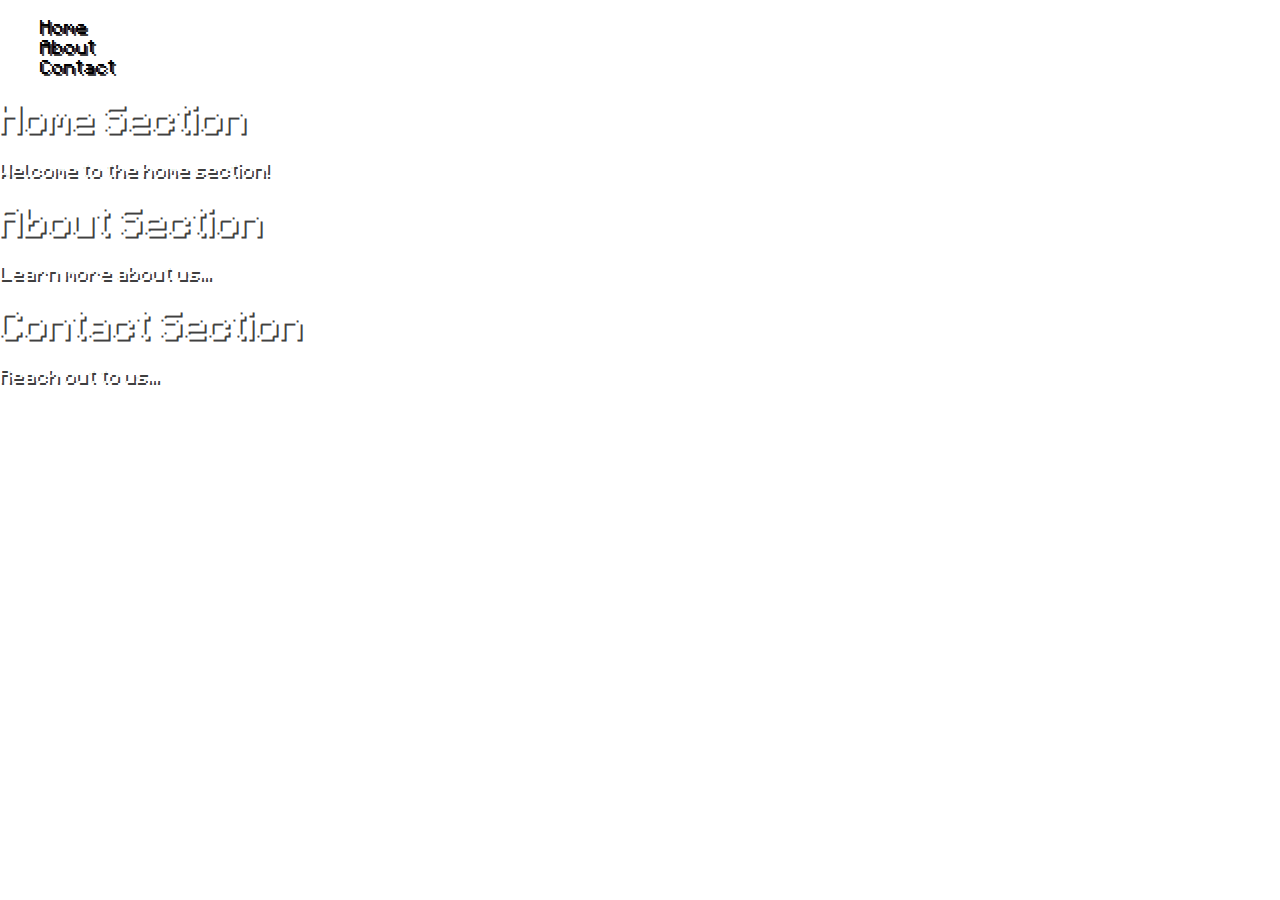
<file: index.html>
<!DOCTYPE html>
<html lang="en">
<head>
    <meta charset="UTF-8">
    <meta name="viewport" content="width=device-width, initial-scale=1.0">
    <title>Your Minecraft Classic Game</title>
    <link rel="stylesheet" href="assets/css/style.css">
</head>
<body>
    <header>
        <nav>
            <ul>
                <li><a href="#home">Home</a></li>
                <li><a href="#about">About</a></li>
                <li><a href="#contact">Contact</a></li>
            </ul>
        </nav>
    </header>

    <main>
        <section id="home" class="page-section">
            <h1>Home Section</h1>
            <p>Welcome to the home section!</p>
        </section>

        <section id="about" class="page-section">
            <h1>About Section</h1>
            <p>Learn more about us...</p>
        </section>

        <section id="contact" class="page-section">
            <h1>Contact Section</h1>
            <p>Reach out to us...</p>
        </section>
    </main>

    <script type="text/lua" src="script.lua"></script>
    <script type="text/lua" src="assets/js/app.lua"></script>
</body>
</html>
</file>
<file: assets/css/style.css>
/* ==========================================================================
   Main
   ========================================================================== */
/* ==========================================================================
   Settings
   ========================================================================== */
/* ==========================================================================
   Color settings
   ========================================================================== */
/* Brand - primary */
/* ==========================================================================
   Settings - Layout variables
   ========================================================================== */
/* Widths */
/* Heights */
/* ==========================================================================
   Transition settings
   ========================================================================== */
/* ==========================================================================
   Typography settings
   ========================================================================== */
/* Families */
/*
 * Font sizes  width breakpoint
 * Use with the mixin -  @include font-size($font-size-base)
 */
/* Line height */
/* ==========================================================================
   Spacing settings
   ========================================================================== */
/* ==========================================================================
   Tools
   ========================================================================== */
/* ==========================================================================
   Generic
   ========================================================================== */
/* ==========================================================================
   Global forms
   ========================================================================== */
/**
  * 1. Change the font styles in all browsers (opinionated).
  * 2. Remove the margin in Firefox and Safari.
  */
button,
input,
optgroup,
select,
textarea {
  margin: 0;
  /* 2 */
  font-size: 100%;
  /* 1 */
  font-family: sans-serif;
  /* 1 */
  line-height: 1.15;
  /* 1 */ }

/**
 * Show the overflow in IE.
 * 1. Show the overflow in Edge.
 */
button,
input {
  overflow: visible;
  /* 1 */ }

/**
 * Remove the inheritance of text transform in Edge, Firefox, and IE.
 * 1. Remove the inheritance of text transform in Firefox.
 */
button,
select {
  /* 1 */
  text-transform: none; }

/**
 * 1. Prevent a WebKit bug where (2) destroys native `audio` and `video`
 *    controls in Android 4.
 * 2. Correct the inability to style clickable types in iOS and Safari.
 */
button,
html [type="button"],
[type="reset"],
[type="submit"] {
  -webkit-appearance: button;
  /* 2 */ }

/**
 * Remove the inner border and padding in Firefox.
 */
button::-moz-focus-inner,
[type="button"]::-moz-focus-inner,
[type="reset"]::-moz-focus-inner,
[type="submit"]::-moz-focus-inner {
  padding: 0;
  border-style: none; }

/**
 * Restore the focus styles unset by the previous rule.
 */
button:-moz-focusring,
[type="button"]:-moz-focusring,
[type="reset"]:-moz-focusring,
[type="submit"]:-moz-focusring {
  outline: 1px dotted ButtonText; }

/**
 * Change the border, margin, and padding in all browsers (opinionated).
 */
fieldset {
  margin: 0 2px;
  padding: .35em .625em .75em;
  border: 1px solid #c0c0c0; }

/**
 * 1. Correct the text wrapping in Edge and IE.
 * 2. Correct the color inheritance from `fieldset` elements in IE.
 * 3. Remove the padding so developers are not caught out when they zero out
 *    `fieldset` elements in all browsers.
 */
legend {
  display: table;
  /* 1 */
  box-sizing: border-box;
  /* 1 */
  max-width: 100%;
  /* 1 */
  padding: 0;
  /* 3 */
  color: inherit;
  /* 2 */
  white-space: normal;
  /* 1 */ }

/**
 * 1. Add the correct display in IE 9-.
 * 2. Add the correct vertical alignment in Chrome, Firefox, and Opera.
 */
progress {
  display: inline-block;
  /* 1 */
  vertical-align: baseline;
  /* 2 */ }

/**
 * Remove the default vertical scrollbar in IE.
 */
textarea {
  overflow: auto; }

/**
 * 1. Add the correct box sizing in IE 10-.
 * 2. Remove the padding in IE 10-.
 */
[type="checkbox"],
[type="radio"] {
  box-sizing: border-box;
  /* 1 */
  padding: 0;
  /* 2 */ }

/**
 * Correct the cursor style of increment and decrement buttons in Chrome.
 */
[type="number"]::-webkit-inner-spin-button,
[type="number"]::-webkit-outer-spin-button {
  height: auto; }

/**
 * 1. Correct the odd appearance in Chrome and Safari.
 * 2. Correct the outline style in Safari.
 */
[type="search"] {
  -webkit-appearance: textfield;
  /* 1 */
  outline-offset: -2px;
  /* 2 */ }

/**
 * Remove the inner padding and cancel buttons in Chrome and Safari on macOS.
 */
[type="search"]::-webkit-search-cancel-button,
[type="search"]::-webkit-search-decoration {
  -webkit-appearance: none; }

/**
 * 1. Correct the inability to style clickable types in iOS and Safari.
 * 2. Change font properties to `inherit` in Safari.
 */
::-webkit-file-upload-button {
  -webkit-appearance: button;
  /* 1 */
  font: inherit;
  /* 2 */ }

/* ==========================================================================
   Global elements
   ========================================================================== */
*,
*:before,
*:after {
  box-sizing: inherit; }

html {
  box-sizing: border-box;
  -ms-text-size-adjust: 100%;
  /* Prevent adjustments of font size after orientation changes in IE on Windows Phone */
  -webkit-text-size-adjust: 100%;
  /* Prevent adjustments of font size after orientation changes in iOS */
  -webkit-font-smoothing: antialiased; }

body {
  margin: 0;
  /* Remove the margin in all browsers */
  color: inherit; }

* {
  font-family: Minecraft;
  color: #ffffff;
  text-shadow: 2px 2px #3f3f3f; }

img {
  max-width: 100%;
  height: auto; }

svg:not(:root) {
  overflow: hidden; }

#version {
  position: absolute;
  top: 6px;
  left: 8px;
  z-index: 1;
  pointer-events: none; }

#hotbar {
  width: 184px;
  position: fixed;
  bottom: -6px;
  left: 50%;
  margin-left: -92px;
  z-index: 2;
  pointer-events: none; }

#chat {
  position: absolute;
  bottom: 8px;
  left: 8px;
  z-index: 3;
  pointer-events: none; }

#previewWindow {
  position: absolute;
  margin: auto;
  top: 0;
  right: 0;
  bottom: 60px;
  left: 0;
  width: 480px;
  height: 300px;
  z-index: 4; }

#menu {
  position: absolute;
  margin: auto;
  top: 0;
  right: 0;
  bottom: 0;
  left: 0;
  z-index: 5; }

@font-face {
  font-family: 'Minecraft';
  src: url("/assets/fonts/minecraftfont.eot");
  src: url("/assets/fonts/minecraftfont.woff") format("woff"), url("/assets/fonts/minecraftfont.ttf") format("truetype"); }

#progress {
  position: absolute;
  margin: auto;
  top: 0;
  right: 0;
  bottom: 0;
  left: 0;
  z-index: 6; }

#overlay {
  position: absolute;
  margin: auto;
  top: 0;
  right: 0;
  bottom: 0;
  left: 0;
  z-index: 7; }

#mobile {
  display: none;
  position: absolute;
  margin: auto;
  top: 0;
  right: 0;
  bottom: 0;
  left: 0;
  width: 100%;
  height: 100%;
  text-align: center;
  z-index: 8;
  background-image: url("/assets/textures/background.jpg");
  background-size: cover;
  background-position: center; }

#text_vertical {
  text-align: center;
  position: relative;
  top: 50%;
  -ms-transform: translateY(-50%);
  -webkit-transform: translateY(-50%);
  transform: translateY(-50%); }

#text_vertical a:link {
  color: #ffff40; }

#text_vertical a:visited {
  color: #ffff40; }

#text_vertical a:hover {
  color: #ffff40; }

#text_vertical a:active {
  color: #ffff40; }

#webgl_webrtc {
  display: none;
  position: absolute;
  margin: auto;
  top: 0;
  right: 0;
  bottom: 0;
  left: 0;
  width: 100%;
  height: 100%;
  text-align: center;
  z-index: 8;
  background-image: url("/assets/textures/background.jpg");
  background-size: cover;
  background-position: center; }

#hide {
  position: absolute;
  left: -9999px; }

/* ==========================================================================
   Global links
   ========================================================================== */
/**
  * 1. Remove the gray background on active links in IE 10.
  * 2. Remove gaps in links underline in iOS 8+ and Safari 8+.
*/
a {
  background-color: transparent;
  /* 1 */
  -webkit-text-decoration-skip: objects;
  /* 2 */ }
  a:active, a:hover {
    outline-width: 0; }

/* ==========================================================================
   Global typography
   ========================================================================== */
/**
 * 1. Add the correct box sizing in Firefox.
 * 2. Show the overflow in Edge and IE.
 */
hr {
  overflow: visible;
  /* 2 */
  box-sizing: content-box;
  /* 1 */
  height: 0;
  /* 1 */ }

/**
 * 1. Correct the inheritance and scaling of font size in all browsers.
 * 2. Correct the odd `em` font sizing in all browsers.
 */
pre {
  font-size: 1em;
  /* 2 */
  font-family: monospace;
  /* 1 */ }

/**
 * 1. Remove the bottom border in Firefox 39-.
 * 2. Add the correct text decoration in Chrome, Edge, IE, Opera, and Safari.
 */
abbr[title] {
  border-bottom: none;
  /* 1 */
  text-decoration: underline;
  /* 2 */
  text-decoration: underline dotted;
  /* 2 */ }

/**
 * Prevent the duplicate application of `bolder` by the next rule in Safari 6.
 */
b,
strong {
  font-weight: 600; }

/**
 * 1. Correct the inheritance and scaling of font size in all browsers.
 * 2. Correct the odd `em` font sizing in all browsers.
 */
code,
kbd,
samp {
  font-size: 1em;
  /* 2 */
  font-family: monospace;
  /* 1 */ }

/**
 * Add the correct font style in Android 4.3-.
 */
dfn {
  font-style: italic; }

/**
 * Add the correct font size in all browsers.
 */
small {
  font-size: 80%; }

/**
 * Prevent `sub` and `sup` elements from affecting the line height in
 * all browsers.
 */
sub,
sup {
  position: relative;
  vertical-align: baseline;
  font-size: 75%;
  line-height: 0; }

sub {
  bottom: -.25em; }

sup {
  top: -.5em; }

/**
 * Prevent empty paragraphs from taking up space
 */
p:empty {
  display: none; }

/* ==========================================================================
   Global - Print
   ========================================================================== */
@media print {
  *,
  *:before,
  *:after {
    background: transparent;
    box-shadow: none;
    text-shadow: none;
    color: #000; }
  a,
  a:visited {
    text-decoration: underline; }
  a[href]:after {
    content: " (" attr(href) ")"; }
  abbr[title]:after {
    content: " (" attr(href) ")"; }
  /*
     * Don't show links that are fragment identifiers,
     * or use the `javascript:` pseudo protocol
     */
  a[href^="#"]:after,
  a[href^="javascript:"]:after {
    content: ""; }
  pre {
    white-space: pre-wrap; }
  pre,
  blockquote {
    border: 1px solid #999;
    page-break-inside: avoid; }
  /*
   * Printing Tables:
   * http://css-discuss.incutio.com/wiki/Printing_Tables
   */
  thead {
    display: table-header-group; }
  tr,
  img {
    page-break-inside: avoid; }
  p,
  h2,
  h3 {
    orphans: 3;
    widows: 3; }
  h2,
  h3 {
    page-break-after: avoid; }
  /* Elements */
  .header,
  .footer,
  .hide-print {
    display: none; } }

/* ==========================================================================
   Utilities
   ========================================================================== */
/* ==========================================================================
   Utilities - Clearfix
   ========================================================================== */
.u-clearfix:after {
  content: "";
  display: table;
  clear: both; }

/* ==========================================================================
   Utilities - Container
   ========================================================================== */
.u-container {
  max-width: 1200px; }

/* ==========================================================================
   Utilities - Object fit
   ========================================================================== */
.u-object-fit {
  position: relative; }
  .u-object-fit__image {
    position: absolute;
    top: 0;
    left: 0;
    z-index: 0;
    width: 100%;
    height: 100%;
    object-fit: cover; }
    .u-object-fit__image--contain {
      object-fit: contain; }

/* ==========================================================================
   Utilities - Visually hidden
   ========================================================================== */
/** Visually Hidden
 * Make an element visually hidden, but accessible to assistive technology
 * @see http://snook.ca/archives/html_and_css/hiding-content-for-accessibility
 */
.u-visually-hidden {
  position: absolute;
  overflow: hidden;
  width: 1px;
  height: 1px;
  margin: -1px;
  padding: 0;
  border: 0;
  clip: rect(0 0 0 0);
  /** Visually Hidden Focusable
   * Extends `Visually Hidden` to allow the element to be focusable when navigated
   * to via the keyboard.
   */ }
  .u-visually-hidden:active, .u-visually-hidden:focus {
    position: static;
    overflow: visible;
    width: auto;
    height: auto;
    margin: 0;
    clip: auto; }

/* ==========================================================================
   Atoms
   ========================================================================== */
/* ==========================================================================
   Atoms - Block quote
   ========================================================================== */
/* ==========================================================================
   Atoms - Buttons
   ========================================================================== */
.a-btn,
button,
input[type="submit"],
input[type="button"],
input[type="reset"] {
  display: inline-block; }

/* ==========================================================================
   Atoms - Forms
   ========================================================================== */
.a-input-field,
textarea,
input[type="text"],
input[type="password"],
input[type="search"],
input[type="email"],
input[type="tel"],
input[type="url"],
input[type="datetime"],
input[type="date"],
input[type="month"],
input[type="week"],
input[type="time"],
input[type="datetime-local"],
input[type="number"],
input[type="textarea"] {
  appearance: none; }

/* ==========================================================================
   Atoms - Headings
   ========================================================================== */
/* ==========================================================================
   Atoms - Icons
   ========================================================================== */
.a-icon {
  width: 32px;
  height: 32px;
  fill: currentColor; }

/* ==========================================================================
   Atoms - Links
   ========================================================================== */
a {
  text-decoration: none;
  color: #000; }
  a:hover {
    text-decoration: underline; }
  a:focus {
    outline: 0; }

/* ==========================================================================
   Atoms - Lists
   ========================================================================== */
/* Target only unclassed ul and ol */
/* ==========================================================================
   Atoms - Paragraph
   ========================================================================== */
/* ==========================================================================
   Atoms - Select
   ========================================================================== */
/* ==========================================================================
   Atoms - Site logo
   ========================================================================== */
/* ==========================================================================
   Molecules
   ========================================================================== */
/* ==========================================================================
   Organisms
   ========================================================================== */
</file>
